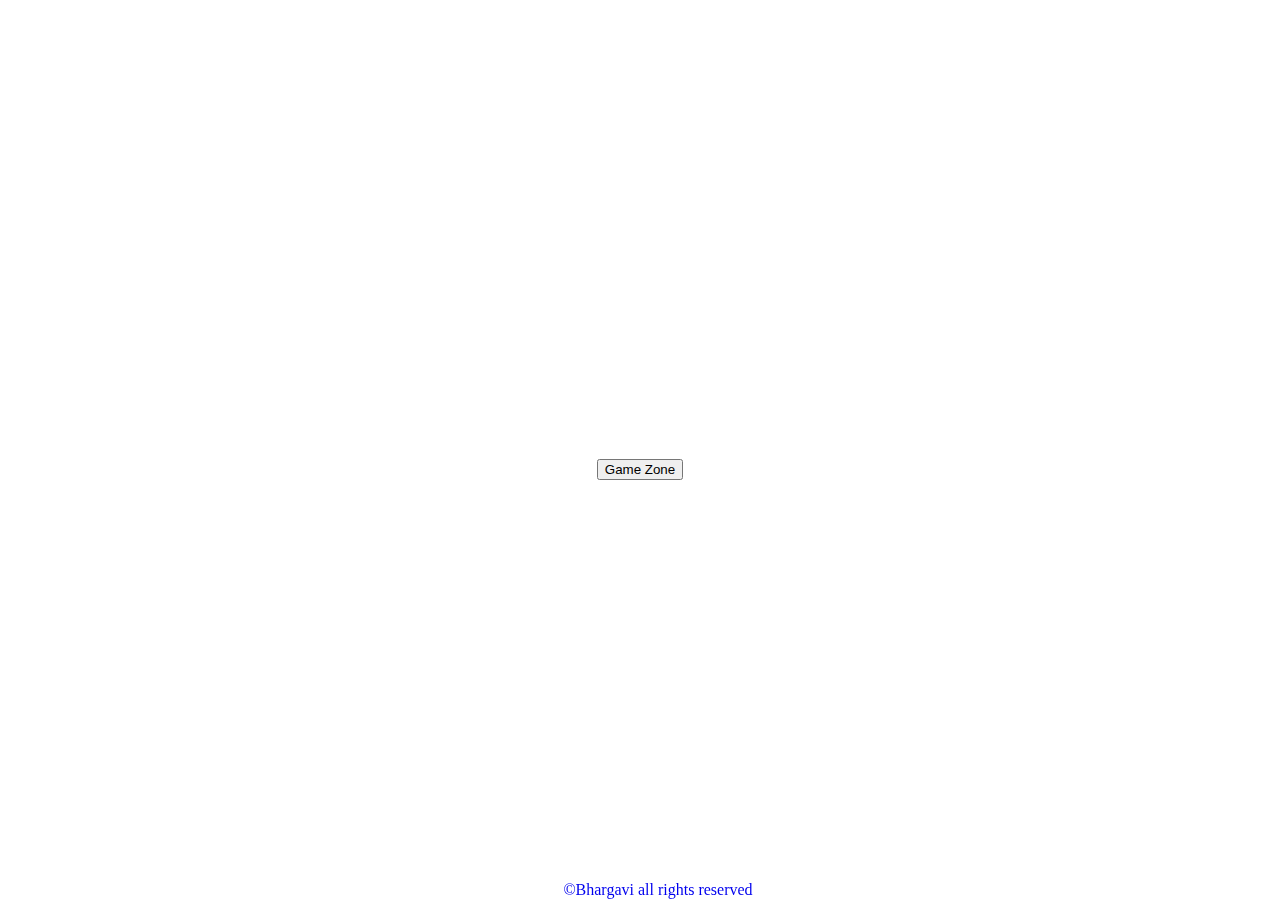
<file: index.html>
<html>

<head>
	<title>Number Game</title>
	</body>
</head>
<br><br /><br><br /><br><br /><br><br /><br><br /><br><br /><br><br /><br><br /><br><br /><br><br /><br><br /><br><br />
<h3>
	<p align="center" style="color:#00FFFF"><a href="Games.html"><input bgcolor="#FAEBD7" value="Game Zone"
				type="submit" class="btn" onclick="login()" </a> </p>
</h3>
<style>
	body {

		background-image: url('https://marketplace.canva.com/EAE-rfspHQM/1/0/400w/canva-blue-and-purple-cyberpunk-game-zone-desktop-background-ZDLCLo-xrKM.jpg');
		background-repeat: no-repeat;
		background-attachment: fixed;
		background-position: center;
		background-size: cover;
	}
</style>
</head>

<style>
	#footer {
		position:
			fixed;
		padding: 10px 10px 5px 10px;
		bottom: 0;
		width: 100%;
		height: 30px;
		background: ffffff;
	}
</style>
</head>

<body>

	<div id="footer">
		<p align='center'>&copy;Bhargavi all rights reserved </p>
	</div>
</body>

</body>

</html>

</html>
</file>
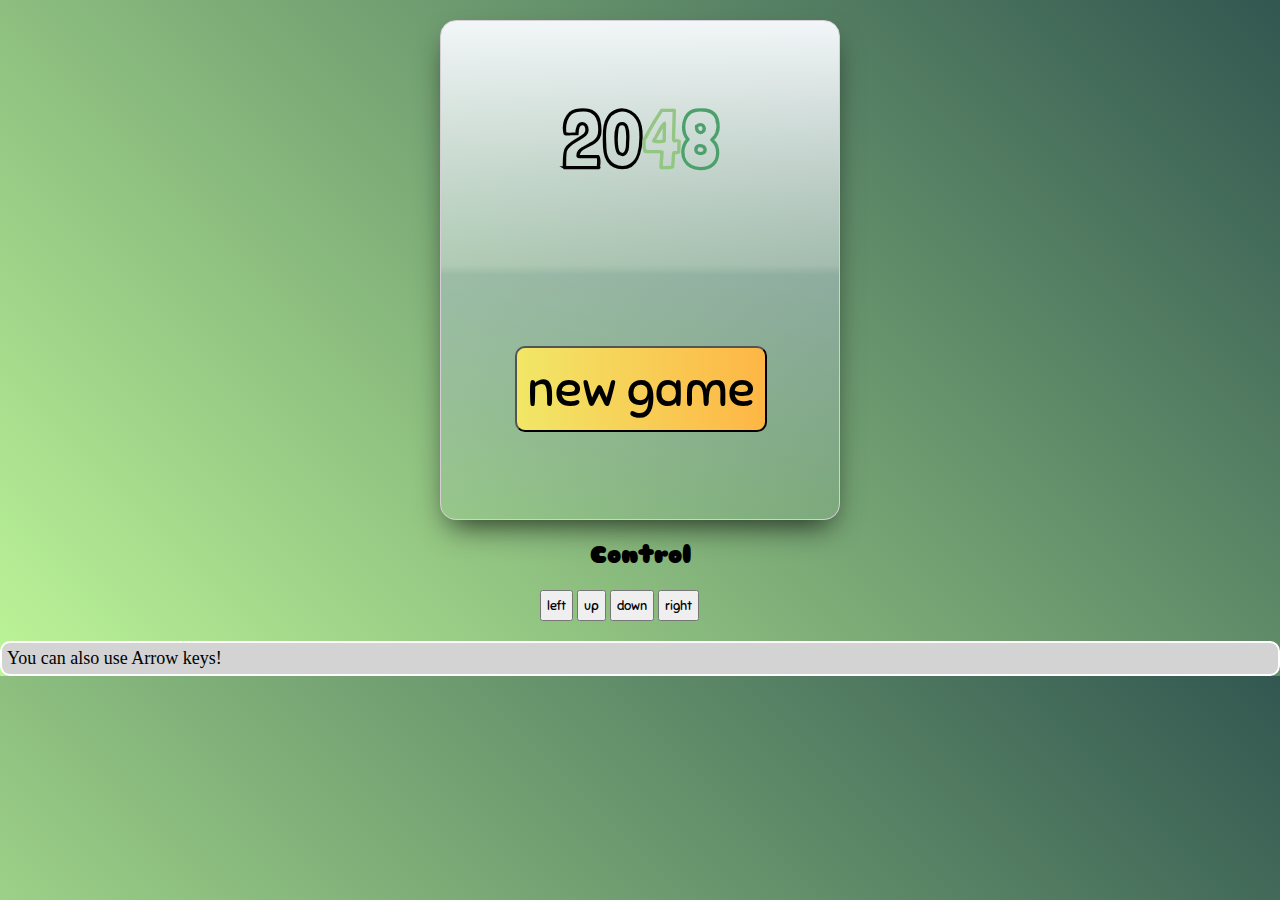
<file: index1.html>
<!DOCTYPE html>
<html lang="en">

<head>
    <meta charset="UTF-8">
    <meta http-equiv="X-UA-Compatible" content="IE=edge">
    <meta name="viewport" content="width=device-width, initial-scale=1.0">
    <title>2048 Game</title>
    <link href="https://fonts.googleapis.com/css?family=Londrina+Outline|Sniglet" rel="stylesheet">
    <link rel="stylesheet" href="style1.css" type="text/css">
</head>

<body>
    <div id="container">
        <div id="splash" class="screen">
            <h1>20<span class="char1">4</span><span class="char2">8</span></h1>
            <button id="start" onclick="start()">new game</button>
        </div>
        <div id="pause" class="screen">
            <h1>Paused</h1>
            <button onclick="reset()">reset</button>
            <button onclick="resume()">continue</button>
        </div>
        <div id="end" class="screen">end</div>
        <div id="game" class="screen">
            <h1>2048</h1>
            <div id="info">Score:
                <span id="score"></span>
                <button type="button" id="pausebtn" onclick="pause()">pause</button>
            </div>
            <div id="gamearea">
                <div class="element"></div>
                <div class="element"></div>
                <div class="element"></div>
                <div class="element"></div>
                <div class="element"></div>
                <div class="element"></div>
                <div class="element"></div>
                <div class="element"></div>
                <div class="element"></div>
                <div class="element"></div>
                <div class="element"></div>
                <div class="element"></div>
                <div class="element"></div>
                <div class="element"></div>
                <div class="element"></div>
                <div class="element"></div>
            </div>
        </div>
    </div>
    <div id="control">
        <h2>Control</h2>
        <button onclick="left()">left</button>
        <button onclick="up()">up</button>
        <button onclick="down()">down</button>
        <button onclick="right()">right</button>
    </div>
    <p>You can also use Arrow keys!</p>
    <script src="script2048.js"></script>
</body>

</html>
</file>
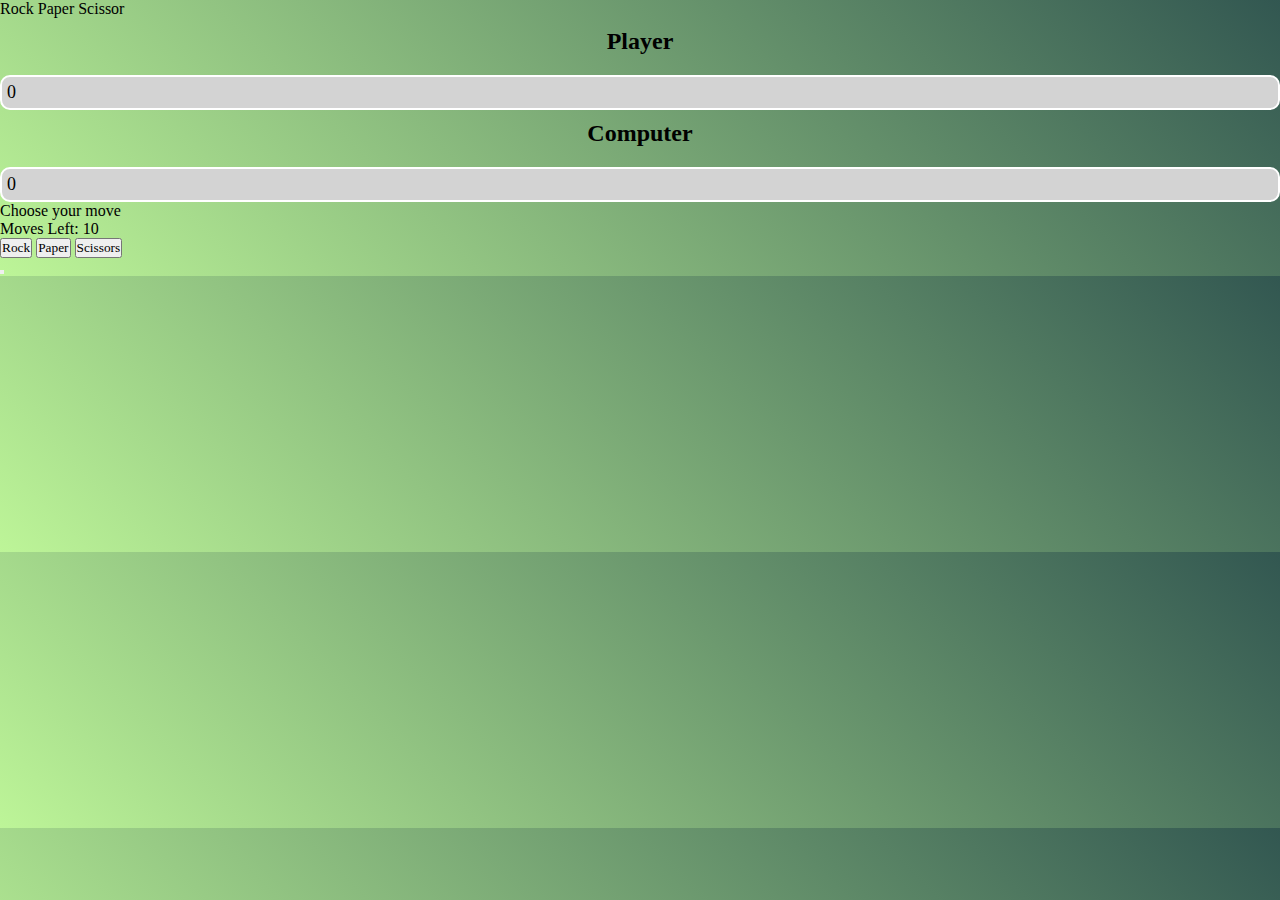
<file: index2.html>
<!DOCTYPE html>
<html lang="en">

<head>
  <meta charset="UTF-8">
  <meta name="viewport" content="width=device-width, 
                   initial-scale=1.0">
  <link rel="stylesheet" href="style1.css">
  <title>Rock Paper Scissor</title>
</head>

<body bgcolor="#b9f2ff">
  <section class="game">
    <!--Title -->
    <div class="title">Rock Paper Scissor</div>

    <!--Display Score of player and computer -->
    <div class="score">
      <div class="playerScore">
        <h2>Player</h2>
        <p class="p-count count">0</p>

      </div>
      <div class="computerScore">
        <h2>Computer</h2>
        <p class="c-count count">0</p>

      </div>
    </div>

    <div class="move">Choose your move</div>

    <!--Number of moves left before game ends -->
    <div class="movesleft">Moves Left: 10 </div>

    <!--Options available to player to play game -->
    <div class="options">
      <button class="rock">Rock</button>
      <button class="paper">Paper</button>
      <button class="scissor">Scissors</button>
    </div>

    <!--Final result of game -->
    <div class="result"></div>

    <!--Reload the game -->
    <button class="reload"></button>

  </section>

  <script src="Script1.js"></script>
</body>

</html>
</file>
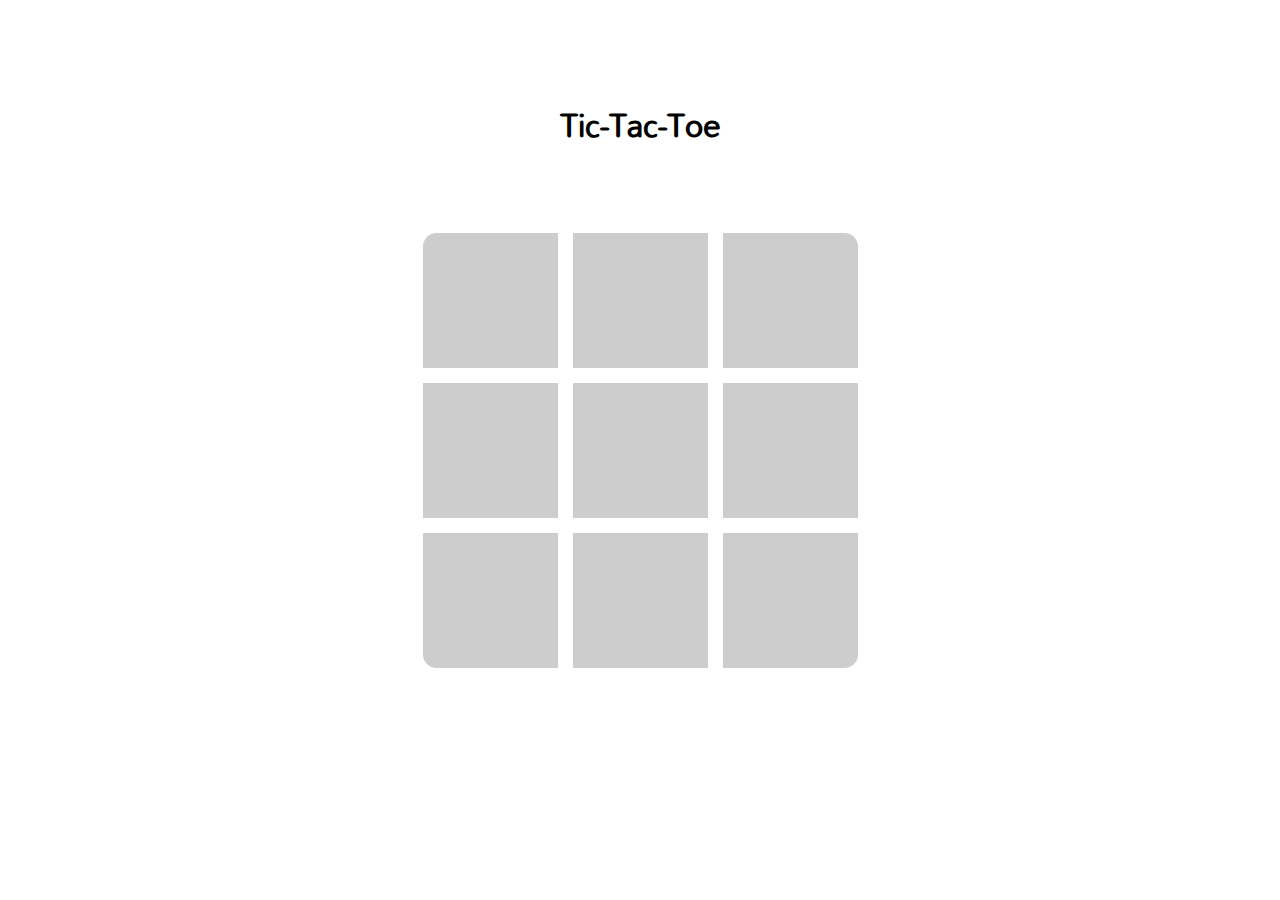
<file: index5.html>
<!DOCTYPE html>
<html lang="en">

<head>
  <meta charset="UTF-8">
  <title>CodePen - CSS Tic-Tac-Toe</title>
  <link rel="stylesheet" href="./style5.css">

</head>

<body><br><br />
  <h1 align="Center">Tic-Tac-Toe</h1>
  <form id="tictactoe">
    <input type="radio" name="cell-0" id="cell-0-x" />
    <input type="radio" name="cell-0" id="cell-0-o" />
    <input type="radio" name="cell-1" id="cell-1-x" />
    <input type="radio" name="cell-1" id="cell-1-o" />
    <input type="radio" name="cell-2" id="cell-2-x" />
    <input type="radio" name="cell-2" id="cell-2-o" />
    <input type="radio" name="cell-3" id="cell-3-x" />
    <input type="radio" name="cell-3" id="cell-3-o" />
    <input type="radio" name="cell-4" id="cell-4-x" />
    <input type="radio" name="cell-4" id="cell-4-o" />
    <input type="radio" name="cell-5" id="cell-5-x" />
    <input type="radio" name="cell-5" id="cell-5-o" />
    <input type="radio" name="cell-6" id="cell-6-x" />
    <input type="radio" name="cell-6" id="cell-6-o" />
    <input type="radio" name="cell-7" id="cell-7-x" />
    <input type="radio" name="cell-7" id="cell-7-o" />
    <input type="radio" name="cell-8" id="cell-8-x" />
    <input type="radio" name="cell-8" id="cell-8-o" />

    <div id="board" class="center">
      <div class="tile" id="tile-0">
        <label for="cell-0-x"></label>
        <label for="cell-0-o"></label>
        <div></div>
      </div>
      <div class="tile" id="tile-1">
        <label for="cell-1-x"></label>
        <label for="cell-1-o"></label>
        <div></div>
      </div>
      <div class="tile" id="tile-2">
        <label for="cell-2-x"></label>
        <label for="cell-2-o"></label>
        <div></div>
      </div>
      <div class="tile" id="tile-3">
        <label for="cell-3-x"></label>
        <label for="cell-3-o"></label>
        <div></div>
      </div>
      <div class="tile" id="tile-4">
        <label for="cell-4-x"></label>
        <label for="cell-4-o"></label>
        <div></div>
      </div>
      <div class="tile" id="tile-5">
        <label for="cell-5-x"></label>
        <label for="cell-5-o"></label>
        <div></div>
      </div>
      <div class="tile" id="tile-6">
        <label for="cell-6-x"></label>
        <label for="cell-6-o"></label>
        <div></div>
      </div>
      <div class="tile" id="tile-7">
        <label for="cell-7-x"></label>
        <label for="cell-7-o"></label>
        <div></div>
      </div>
      <div class="tile" id="tile-8">
        <label for="cell-8-x"></label>
        <label for="cell-8-o"></label>
        <div></div>
      </div>
    </div>
    <div id="end">
      <div id="message" class="center">
        <div>
          <input type="reset" for="tictactoe" value="Play again" />
        </div>
      </div>
    </div>
  </form>
  <!-- partial -->

</body>

</html>
</file>
<file: style1.css>
*{
margin:0;
padding:0;
box-sizing:border-box;
}
p{
border-radius:10px;
padding:5px;
border:2px solid white;
background:lightgray;
color:black;
font-size:18px;
}
button{
font-family: 'Sniglet', cursive;
}
body {
background: linear-gradient(45deg, rgba(189,245,152,1) 0%, rgba(50,87,81,1) 100%);
height:100%;
}
h1,h2{
text-align:center;
margin-bottom:20px;
margin-top:10px;
font-family: 'Londrina Outline', cursive;
}
#control{width:200px;margin: 20px auto;}
#control h2{font-family: 'Sniglet', cursive;}
#control button{padding:5px;}
#container{
width:400px;
height:500px;
background: linear-gradient(to bottom, rgba(242,246,248,1) 0%, rgba(216,225,231,0.54) 49%, rgba(181,198,208,0.52) 51%, rgba(224,239,249,0.06) 100%);
border-radius: 16px 16px 16px 16px;
border: 1px solid #d6ced6;
box-shadow: 0px 14px 30px -9px rgba(0,0,0,0.74);
margin: 20px auto;
overflow:hidden;
z-index:5;
}
.screen{
width:inherit;
height:inherit;
}
#splash{
display:none;
text-align:center;
}
#splash h1{
margin-top:70px;
font-size:80px;
}
#splash h1 .char1{
color:#93C683;
}
#splash h1 .char2{
color:rgb(75, 160, 108);
}
#splash #start{
background: linear-gradient(to right, rgba(241,231,103,1) 0%, rgba(254,182,69,1) 100%);
color:black;
border-radius: 10px;
margin-top:140px;
padding:10px;
font-size:50px;
}
#pause{
display:none;
position:absolute;
background: rgba(50,50,50,0.4);
z-index:1;
border-radius: 16px 16px 16px 16px;
text-align:center;
}
#pause h1{
margin-top:150px;
color:orange;
}
#pause button{
display:block;
background: linear-gradient(to right, rgba(241,231,103,1) 0%, rgba(254,182,69,1) 100%);
border-radius: 10px;
padding:10px;
color:black;
margin:20px auto;
font-size:30px;
}
#end{
display:none;
}
#game{
padding:10px 10px;
position:relative;
display:none;
}
#game #info{
padding:5px 10px;
background:gray;
margin:0 auto;
width:200px;
}
#game #info #pausebtn {
float:right;
}
#game #gamearea{
position:absolute;
bottom:50px;
left:50px;
width:300px;
height:300px;
background:gray;
}
#game #gamearea .element {
width:75px;
height:75px;
background: transparent;
border: 1px solid #d6ced6;
display:inline-block;
margin-right:-4px;
margin-bottom:-4px;
overflow:hidden;
font-size:30px;
line-height:2.2;
text-align:center;
font-family: 'Sniglet', cursive;
color:white;
}
</file>
<file: style5.css>
@import url('https://fonts.googleapis.com/css?family=Mandali|Raleway:900&display=swap');

input[type="radio"] {
  position: absolute;
  top: -9999em;
}

html, body {
  font-family: Mandali, Arial, sans-serif;
  font-size: 16px;
}

.center {
  position: absolute;
  top: 50%;
  left: 50%;
  transform: translate(-50%, -50%);
}
#board {
  width: 50vmin;
  height: 50vmin;
  display: grid;
  grid-template-columns: 1fr 1fr 1fr;
  grid-template-rows: 1fr 1fr 1fr;
}

.tile {
  margin: 5%;
  position: relative;
}

.tile label,
.tile div {
  display: block;
  height: 100%;
  width: 100%;
  position: absolute;
  top: 0;
  left: 0;
  background: rgba(0,0,0,0.10);
  font-family: Raleway, Courier, 'Courier New', Sans, sans-serif;
  font-weight: bolder;
}

.tile div {
  display: none;
  overflow: hidden;
  text-shadow: 0 1px 6px rgba(0,0,0,0.85)
}

label[for$='-x'] {
  z-index: 1;
}

input:checked ~ #board label[for$='-o'] {
  z-index: 2;
}

input:checked ~ input:checked ~ #board label[for$='-x'] {
  z-index: 3;
}

input:checked ~ input:checked ~ input:checked ~ #board label[for$='-o'] {
  z-index: 4;
}

input:checked ~ input:checked ~ input:checked ~ input:checked ~ #board label[for$='-x'] {
  z-index: 5;
}

input:checked ~ input:checked ~ input:checked ~ input:checked ~ input:checked ~ #board label[for$='-o'] {
  z-index: 6;
}

input:checked ~ input:checked ~ input:checked ~ input:checked ~ input:checked ~ input:checked ~ #board label[for$='-x'] {
  z-index: 7;
}

input:checked ~ input:checked ~ input:checked ~ input:checked ~ input:checked ~ input:checked ~ input:checked ~ #board label[for$='-o'] {
  z-index: 8;
}

input:checked ~ input:checked ~ input:checked ~ input:checked ~ input:checked ~ input:checked ~ input:checked ~ input:checked ~ #board label[for$='-x'] {
  z-index: 9;
}

input[id*='-0-']:checked ~ #board label[for*='-0-'],
input[id*='-1-']:checked ~ #board label[for*='-1-'],
input[id*='-2-']:checked ~ #board label[for*='-2-'],
input[id*='-3-']:checked ~ #board label[for*='-3-'],
input[id*='-4-']:checked ~ #board label[for*='-4-'],
input[id*='-5-']:checked ~ #board label[for*='-5-'],
input[id*='-6-']:checked ~ #board label[for*='-6-'],
input[id*='-7-']:checked ~ #board label[for*='-7-'],
input[id*='-8-']:checked ~ #board label[for*='-8-'] {
  display: none;
}

input[id*='-0-']:checked ~ #board #tile-0 div,
input[id*='-1-']:checked ~ #board #tile-1 div,
input[id*='-2-']:checked ~ #board #tile-2 div,
input[id*='-3-']:checked ~ #board #tile-3 div,
input[id*='-4-']:checked ~ #board #tile-4 div,
input[id*='-5-']:checked ~ #board #tile-5 div,
input[id*='-6-']:checked ~ #board #tile-6 div,
input[id*='-7-']:checked ~ #board #tile-7 div,
input[id*='-8-']:checked ~ #board #tile-8 div {
  display: block;
}

input[id*='-0-x']:checked ~ #board #tile-0 div::before,
input[id*='-1-x']:checked ~ #board #tile-1 div::before,
input[id*='-2-x']:checked ~ #board #tile-2 div::before,
input[id*='-3-x']:checked ~ #board #tile-3 div::before,
input[id*='-4-x']:checked ~ #board #tile-4 div::before,
input[id*='-5-x']:checked ~ #board #tile-5 div::before,
input[id*='-6-x']:checked ~ #board #tile-6 div::before,
input[id*='-7-x']:checked ~ #board #tile-7 div::before,
input[id*='-8-x']:checked ~ #board #tile-8 div::before {
  content: "X";
  background: #004974;
  color: #89dcf6;
}

input[id*='-0-o']:checked ~ #board #tile-0 div::before,
input[id*='-1-o']:checked ~ #board #tile-1 div::before,
input[id*='-2-o']:checked ~ #board #tile-2 div::before,
input[id*='-3-o']:checked ~ #board #tile-3 div::before,
input[id*='-4-o']:checked ~ #board #tile-4 div::before,
input[id*='-5-o']:checked ~ #board #tile-5 div::before,
input[id*='-6-o']:checked ~ #board #tile-6 div::before,
input[id*='-7-o']:checked ~ #board #tile-7 div::before,
input[id*='-8-o']:checked ~ #board #tile-8 div::before {
  content: "O";
  background: #a60011;
  color: #ffc7b5;
}

.tile label:hover {
  cursor: pointer;
  background: rgba(0,0,0,0.25);
}

.tile label::before,
.tile div::before {
  color: #000;
  position: absolute;
  text-align:center;
  top: 50%;
  left: 50%;
  transform: translate(-50%, -50%);
  font-size: 7.5vmin;
  font-weight: bold;
}

.tile div::before {
  padding: 100%;
}

.tile label[for$='-o']:hover::before {
  content: "O";
}

.tile label[for$='-x']:hover::before {
  content: "X";
}

#tile-0 {
  grid-column: 1;
  grid-row: 1;
}
#tile-0 label,
#tile-0 div {
  border-radius: 10% 0 0 0;
}
#tile-1 {
  grid-column: 2;
  grid-row: 1;
}
#tile-2 {
  grid-column: 3;
  grid-row: 1;
}
#tile-2 label,
#tile-2 div {
  border-radius: 0 10% 0 0;
}
#tile-3 {
  grid-column: 1;
  grid-row: 2;
}
#tile-4 {
  grid-column: 2;
  grid-row: 2;
}
#tile-5 {
  grid-column: 3;
  grid-row: 2;
}
#tile-6 {
  grid-column: 1;
  grid-row: 3;
}
#tile-6 label,
#tile-6 div {
  border-radius: 0 0 0 10%;
}
#tile-7 {
  grid-column: 2;
  grid-row: 3;
}
#tile-8 {
  grid-column: 3;
  grid-row: 3;
}
#tile-8 label,
#tile-8 div {
  border-radius: 0 0 10% 0;
}

#end {
  background: rgba(255,255,255,0.85);
  position: fixed;
  top: 0;
  left: 0;
  right: 0;
  bottom: 0;
  display: none;
}

#message {
  text-align: center;
  font-size: 2rem;
  line-height: 2.2rem;
  font-weight: bold;
}

#message::before {
  content: "Tied game!"
}

#message input {
  background: #000;
  color: #fff;
  font-size: 1rem;
  padding: 0.5rem 1.75rem;
  margin: auto auto;
  margin-top: 2rem;
}

input:checked ~ input:checked ~ input:checked ~ input:checked ~ input:checked ~ input:checked ~ input:checked ~ input:checked ~ input:checked ~ #end,
#cell-0-x:checked ~ #cell-1-x:checked ~ #cell-2-x:checked ~ #end,
#cell-3-x:checked ~ #cell-4-x:checked ~ #cell-5-x:checked ~ #end,
#cell-6-x:checked ~ #cell-7-x:checked ~ #cell-8-x:checked ~ #end,
#cell-0-x:checked ~ #cell-3-x:checked ~ #cell-6-x:checked ~ #end,
#cell-1-x:checked ~ #cell-4-x:checked ~ #cell-7-x:checked ~ #end,
#cell-2-x:checked ~ #cell-5-x:checked ~ #cell-8-x:checked ~ #end,
#cell-0-x:checked ~ #cell-4-x:checked ~ #cell-8-x:checked ~ #end,
#cell-2-x:checked ~ #cell-4-x:checked ~ #cell-6-x:checked ~ #end,
#cell-0-o:checked ~ #cell-1-o:checked ~ #cell-2-o:checked ~ #end,
#cell-3-o:checked ~ #cell-4-o:checked ~ #cell-5-o:checked ~ #end,
#cell-6-o:checked ~ #cell-7-o:checked ~ #cell-8-o:checked ~ #end,
#cell-0-o:checked ~ #cell-3-o:checked ~ #cell-6-o:checked ~ #end,
#cell-1-o:checked ~ #cell-4-o:checked ~ #cell-7-o:checked ~ #end,
#cell-2-o:checked ~ #cell-5-o:checked ~ #cell-8-o:checked ~ #end,
#cell-0-o:checked ~ #cell-4-o:checked ~ #cell-8-o:checked ~ #end,
#cell-2-o:checked ~ #cell-4-o:checked ~ #cell-6-o:checked ~ #end {
  display: block;
}

#cell-0-x:checked ~ #cell-1-x:checked ~ #cell-2-x:checked ~ #end #message::before,
#cell-3-x:checked ~ #cell-4-x:checked ~ #cell-5-x:checked ~ #end #message::before,
#cell-6-x:checked ~ #cell-7-x:checked ~ #cell-8-x:checked ~ #end #message::before,
#cell-0-x:checked ~ #cell-3-x:checked ~ #cell-6-x:checked ~ #end #message::before,
#cell-1-x:checked ~ #cell-4-x:checked ~ #cell-7-x:checked ~ #end #message::before,
#cell-2-x:checked ~ #cell-5-x:checked ~ #cell-8-x:checked ~ #end #message::before,
#cell-0-x:checked ~ #cell-4-x:checked ~ #cell-8-x:checked ~ #end #message::before,
#cell-2-x:checked ~ #cell-4-x:checked ~ #cell-6-x:checked ~ #end #message::before {
  content: "Player 1 won!";
}

#cell-0-o:checked ~ #cell-1-o:checked ~ #cell-2-o:checked ~ #end #message::before,
#cell-3-o:checked ~ #cell-4-o:checked ~ #cell-5-o:checked ~ #end #message::before,
#cell-6-o:checked ~ #cell-7-o:checked ~ #cell-8-o:checked ~ #end #message::before,
#cell-0-o:checked ~ #cell-3-o:checked ~ #cell-6-o:checked ~ #end #message::before,
#cell-1-o:checked ~ #cell-4-o:checked ~ #cell-7-o:checked ~ #end #message::before,
#cell-2-o:checked ~ #cell-5-o:checked ~ #cell-8-o:checked ~ #end #message::before,
#cell-0-o:checked ~ #cell-4-o:checked ~ #cell-8-o:checked ~ #end #message::before,
#cell-2-o:checked ~ #cell-4-o:checked ~ #cell-6-o:checked ~ #end #message::before {
  content: "Player 2 won!";
}
</file>
